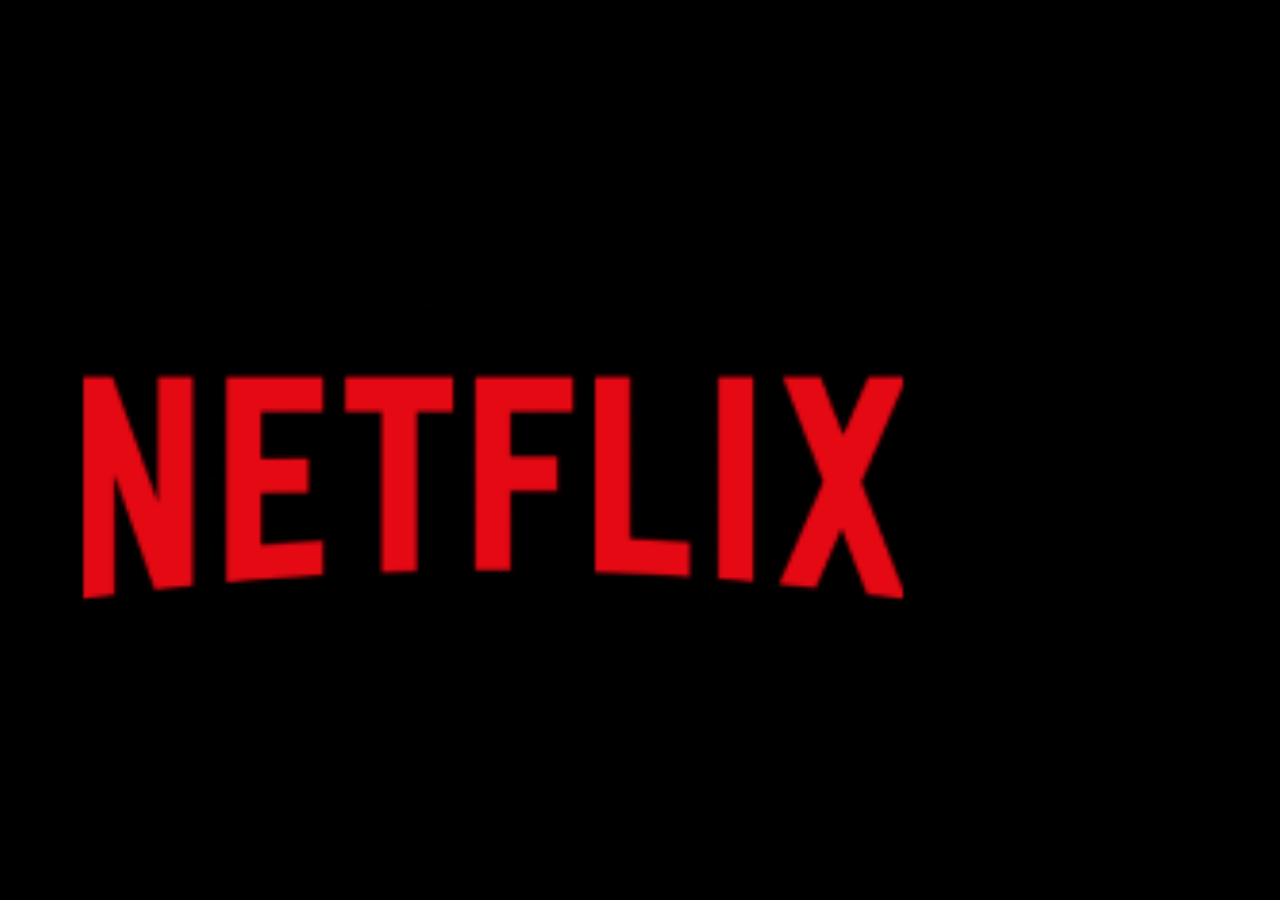
<file: index.html>
<!DOCTYPE html>
<html lang="en">
<head>
    <meta charset="UTF-8">
    <meta name="viewport" content="width=device-width, initial-scale=1.0">
    <title>Document</title>
    <link rel="stylesheet" href="css/estilos.css">
</head>
<body class="normal">
    <a href="register.html"><img class="imagen1111" src="img/img.png"></a>
     
</body>
</html>
</file>
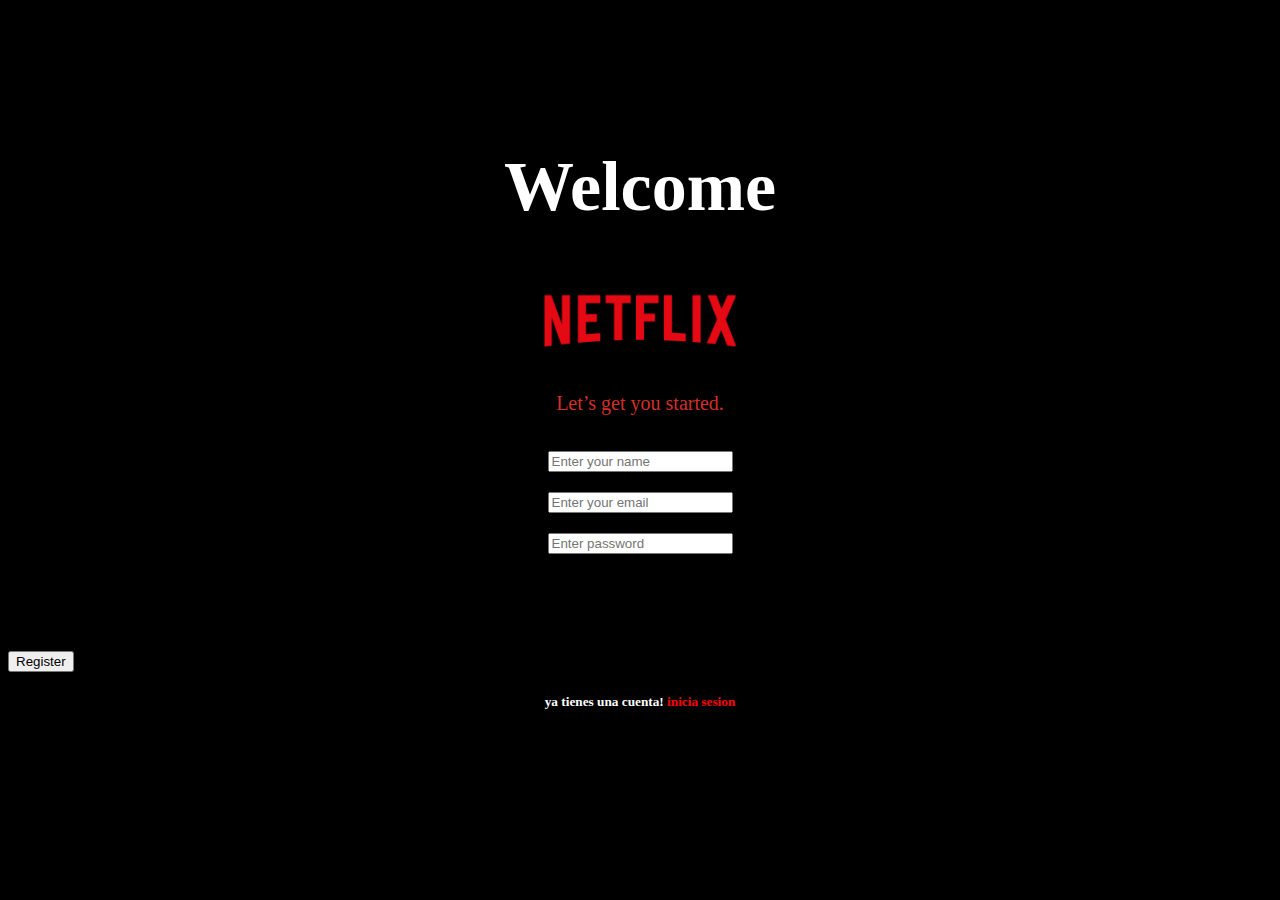
<file: neflix.html>
<!DOCTYPE html> 
 <html lang="es"> 
 <head> 
     <meta charset="UTF-8"> 
     <meta name="viewport" content="width=device-width, initial-scale=1.0"> 
     <title>Document</title> 
     <link href="https://cdn.jsdelivr.net/npm/bootstrap@5.3.2/dist/css/bootstrap.min.css" rel="stylesheet" integrity="sha384-T3c6CoIi6uLrA9TneNEoa7RxnatzjcDSCmG1MXxSR1GAsXEV/Dwwykc2MPK8M2HN" crossorigin="anonymous"> 
     <link rel="stylesheet" href="css/estilos.css"> 
 </head> 
 <body> 
  
     <h1 class="fw-bold" >Welcome</h1> 
     <div class="imagen" ><img class="imagen1" src="img/img.png" alt=""></div> 
     <h2 class="fw-bold">Let’s get you started.</h2> 
  
     <div class="input"> 
         <input id="nombre" class="inpu1" type="text" placeholder="Enter your name"> 
     </div> 
     <div class="input"> 
         <input id="email" class="inpu1" type="text" placeholder="Enter your email"> 
     </div> 
     <div class="input"> 
         <input id="contra" class="inpu1" type="password" placeholder="Enter password"> 
     </div> 

     <p id="mensajes" class="text-danger"></p>

  
     <div class="row botons"> 
         <div class="col-sm-12 col-md-12 text-center boton"> 
     <button class="  btn btn-danger px-5 text-light" type="submit" onclick="login()">Register</button> 
         </div> 
     </div> 

     <h5> ya tienes una cuenta! <span>inicia sesion</span> </h5>

     <script src="java/java.js"></script> 
 </body> 
 </html>
</file>
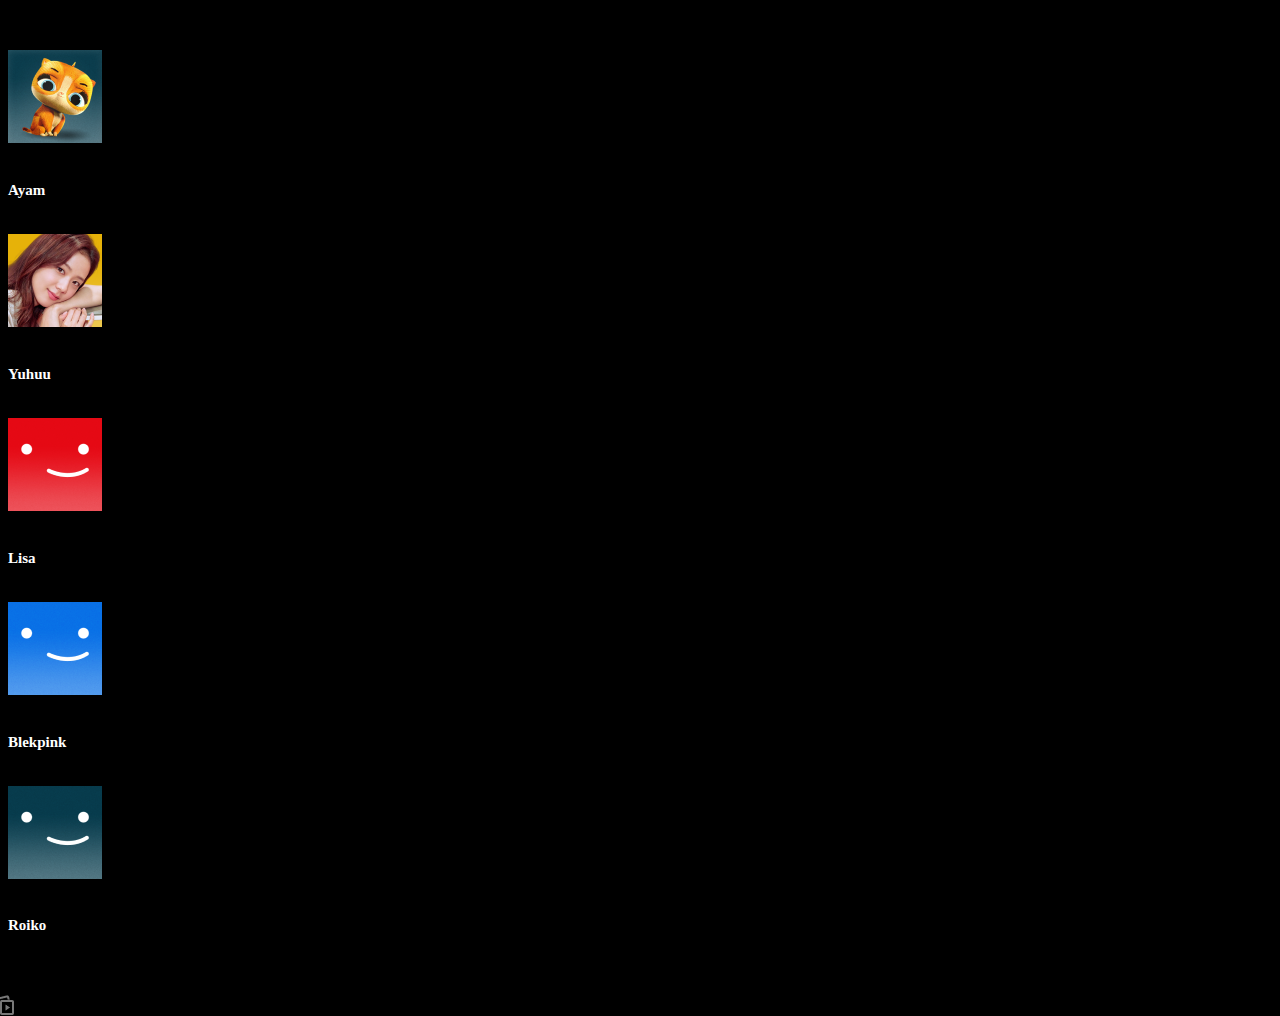
<file: perfil.html>
<!DOCTYPE html>
<html lang="es">
<head>
    <meta charset="UTF-8">
    <meta name="viewport" content="width=device-width, initial-scale=1.0">
    <title>Registro</title>
    <link rel="stylesheet" href="css/estilos.css">
    <link href="https://cdn.jsdelivr.net/npm/bootstrap@5.3.2/dist/css/bootstrap.min.css" rel="stylesheet" integrity="sha384-T3c6CoIi6uLrA9TneNEoa7RxnatzjcDSCmG1MXxSR1GAsXEV/Dwwykc2MPK8M2HN" crossorigin="anonymous">
</head>
<body class="todo">
    <div class="container h-100">
        <div class="row">
            <div class="col-sm-12 col-md-12 text-center my-5 fs-4">
                <p class="text-light">¿Quién está mirando?</p>
            </div>
        </div>
        <div class="row text-center ">
            <div class="col my-5">
                <a href="peliculas.html"><img src="img/img1.png" alt="" class="img-fluid"></a>
                <h6 class="text-light">Ayam</h6>
            </div>
            <div class="col my-5">
                <a href="peliculas1.html"><img src="img/img2.png" alt="" class="img-fluid"></a>
                <h6 class="text-light">Yuhuu</h6>
            </div>
        </div>
        <div class="row text-center">
            <div class="col-6 my-5">
                <a href="peliculas2.html"><img src="img/img3.png" alt="" class="img-fluid"></a>
                <h6 class="text-light">Lisa</h6>
            </div>
            <div class="col-6 my-5">
                <a href="peliculas3.html"><img src="img/img4.png" alt="" class="img-fluid"></a>
                <h6 class="text-light">Blekpink</h6>
            </div>
            <div class="offset-3 col-6">
                <a href="peliculas4.html"><img src="img/img5.png" alt="" class="img-fluid"></a>
                <h6 class="text-light">Roiko</h6>
            </div>
        </div>
        <div class="row">
            <div class="col text-center">
               <img class="img1" src="img/img6.png" alt="">
                <h4 class="text-danger my-5">Administration</h4>
            </div>
        </div>
    </div>

</body>
</html>
</file>
<file: css/estilos.css>
body{ 
    background-color: black; 
} 

.normal {
    background-color: black;
}

.todo {
    background-color: black;
}

.imagen1111 {
    position: absolute;
    padding-top: 278px;
    padding-left: 56px;
    width: 67%;
}

h1 { 
    color: white; 
    text-align: center; 
    font-family: Poppins; 
    font-size: 70px; 
    font-style: normal; 
    font-weight: 700; 
    line-height: normal; 
    padding-top: 100px;
} 
 
h2 { 
    color: #D42F26; 
    text-align: center; 
    font-family: Poppins; 
    font-size: 20px; 
    font-style: normal; 
    font-weight: 500; 
    line-height: normal; 
} 
 
.imagen1 { 
    width: 200px; 
} 
 
#mensajes {
    text-align: center;
    padding-top: 30px;

}

.imagen { 
    display: flex; 
    justify-content: center; 
    
} 
 
.input { 
    display: flex; 
    justify-content: center;
    padding-top: 20px;
}
 
.botons { 
    padding-top: 5px; 
}

h5{
    color: white;
    text-align: center;
}

span{
    color: red;
}
.boton {
    padding-top: 30px;
}

.img1 {
    position: absolute;
    padding-left: -26px;
    padding-top: 25px;
    margin: 1px -3px 0px -13px;
}

.inico{
    margin: 0%;
    padding: 0%;
    background-color: #000000;
    background-image:url(img\inio\im.png);
    background-repeat: no-repeat;
    background-size: 100%;
  
}

.gato {
    width: 35px;
}

.cast {
    height: 35px;
}

.portada{
    z-index: 1;
    background: linear-gradient(0deg, #0000001d 0%, rgba(0, 0, 0, 0.278) 29.44%, rgba(0, 0, 0, 0.492) 85.94%, rgb(0, 0, 0) 97.1%);
}
.seccion2{
    z-index: 2;
    margin-top: 95%;

}
.navs {
    background: linear-gradient(0deg, #000 0%, rgb(0, 0, 0) 29.44%, rgba(0, 0, 0, 0.657) 85.94%, rgba(0, 0, 0, 0.271) 97.1%);

}
 .nav4{
    margin-top: 10%;
}
 h6{
    color: #FFF;
    font-family: HelveticaNeue;
    font-size: 15px;
    font-style: normal;
    line-height: normal;
}
.button1{
    width: 90px;
    height: 44px;
    border-radius: 10px;
    background: #FFF;

}
.carrusel{
    padding-left: 10px;
    padding-top: 10px;

}
.carrusel-items{
    display: flex;
    overflow-x: scroll;

}
.carrusel-item{
    padding: 1%;
    min-width: 100px;
    max-width: 100px;
    height: 150px;

}
.carrusel-item img{
    border-radius: 5px;
    width: 100%;
    height: 100%;
    object-fit: cover;
 
}
.carrusel-items3{
    display: flex;
    overflow-x: scroll;

}
.carrusel-item3{
    padding: 1%;
    min-width: 150px;
    max-width: 150px;
    height: 313.913px;
    flex-shrink: 0;

}
.carrusel-item3 img{
    border-radius: 5px;
    width: 100%;
    height: 100%;
    object-fit: cover;
 
}
.footertext{
    color: #787878;
    font-family: HelveticaNeue;
    font-size: 8px;
    font-style: normal;
    font-weight: 400;
    line-height: normal;
}
</file>
